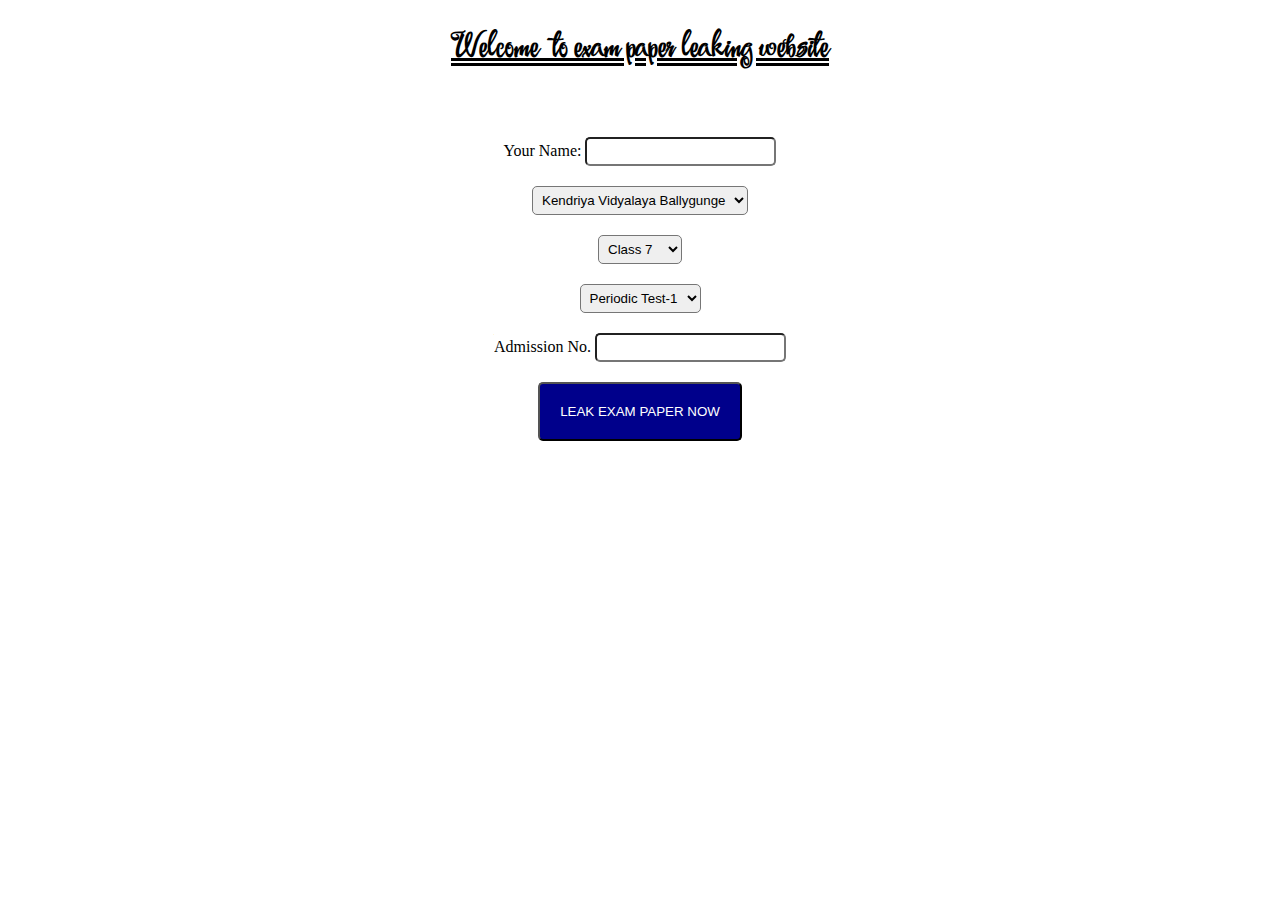
<file: index.html>
<!DOCTYPE html>
<html lang="en">
  <head>
    <meta charset="UTF-8" />
    <meta http-equiv="X-UA-Compatible" content="IE=edge" />
    <meta name="viewport" content="width=device-width, initial-scale=1.0" />
    <link rel="preconnect" href="https://fonts.googleapis.com" />
    <link rel="preconnect" href="https://fonts.gstatic.com" crossorigin />
    <link
      href="https://fonts.googleapis.com/css2?family=Festive&display=swap"
      rel="stylesheet"
    />

    <link rel="stylesheet" href="style.css" />
    <title>Question Paper Leak</title>
  </head>
  <body>
    <center>
      <h1
        style="font-family: 'Festive', serif; text-decoration: double underline"
      >
        Welcome to exam paper leaking website
      </h1>
    </center>
    <center>
      <section id="frm">
        <form name="leaker" action="pda.html" netlify>
          <div class="frm-part">
            <label for="NameOfPerson">Your Name: </label>
            <input type="text" name="NameOfPerson" required />
          </div>
          <div class="frm-part">
            <select name="opts">
              <option value="kvb">Kendriya Vidyalaya Ballygunge</option>
            </select>
          </div>
          <div class="frm-part">
            <select name="opts" id="cls">
              <option value="cls7">Class 7</option>
              <option value="cls8">Class 8</option>
              <option value="cls9">Class 9</option>
              <option value="cls10">Class 10</option>
            </select>
          </div>
          <div class="frm-part">
            <select name="tests" id="test">
              <option value="per1">Periodic Test-1</option>
              <option value="half">Half-Yearly</option>
              <option value="per2">Periodic Test-2</option>
              <option value="ann">Annuals</option>
              <option id="opt" value="bor">Boards</option>
            </select>
          </div>
          <div class="frm-part">
            <label for="admno">Admission No.</label>
            <input type="number" name="admno" id="admno" required />
          </div>
          <div class="frm-part">
            <input
              type="submit"
              name="submit"
              style="background-color: darkblue; color: white; padding: 20px"
              value="LEAK EXAM PAPER NOW"
              id="admno"
            />
          </div>
        </form>
      </section>
    </center>
  </body>
</html>
</file>
<file: style.css>
#frm{
    padding: 30px;
    margin: 10px;
}

.frm-part{
    padding: 10px;
}

.frm-part input, .frm-part select{
    border-radius: 5px;
    padding: 5px;
}
</file>
